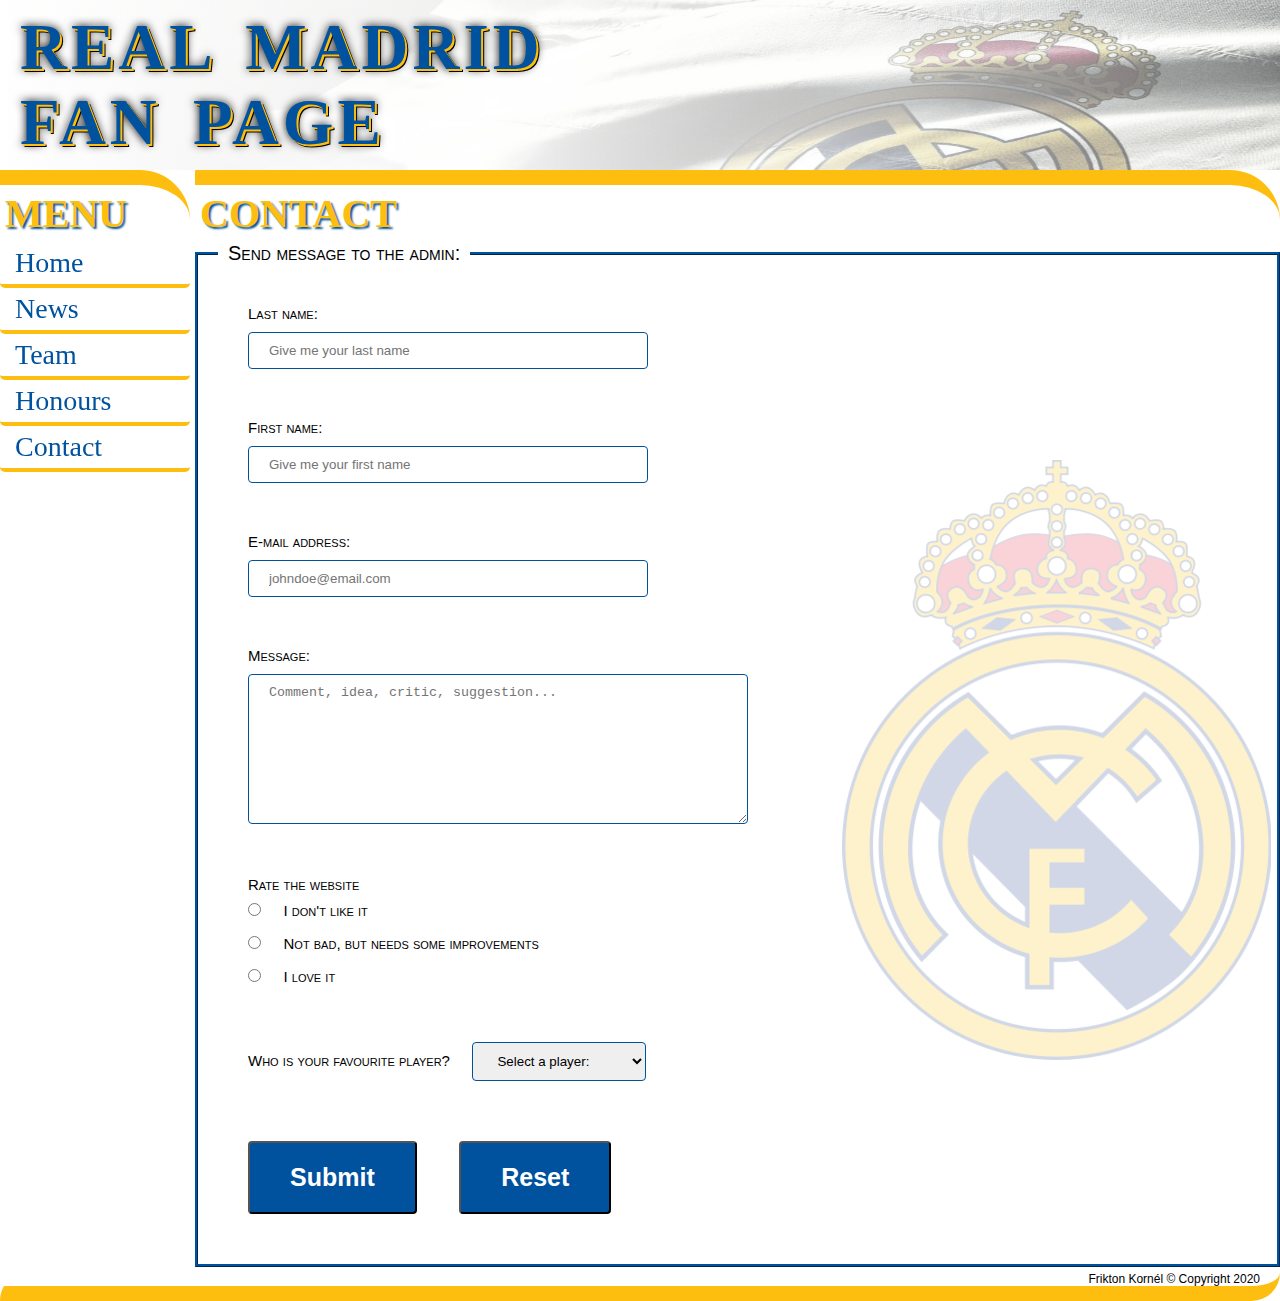
<file: contact.html>
<!DOCTYPE html>
<html lang="en">
<head>
    <meta charset="UTF-8">
    <meta name="viewport" content="width=device-width, initial-scale=1.0">
    <link rel="stylesheet" href="./css/styles.css">
    <link rel="stylesheet" media="screen" href="https://fontlibrary.org/face/beon" type="text/css"/>
    <title>Contact</title>
</head>
<body>
    <header class="mainhead">
        <h1>Real Madrid
            Fan Page</h1>
        
        <nav class="hamburger">
            <div id="menuToggle"> 
                <!--hidden checkbox-->
                <input id="toggle" name="Toggle" type="checkbox" />
                <label for="toggle">
                    <span>Menu</span>
                    <!--hamburger icon-->
                    <q></q>
                    <q></q>
                    <q></q>
                </label>
                <ul id="menu">
                    <li><a href="index.html">Home</a></li>
                    <li><a href="index.html#lastnews">News</a></li>
                    <li><a href="team.html">Team</a></li>
                    <li><a href="honours.html">Honours</a></li>
                    <li><a href="contact.html">Contact</a></li>
                </ul>
            </div>
        </nav>
    </header>

    <div class="maincontact">
        
        <nav class="menu">
            <div><h2>Menu</h2></div>
            <div>
            <a href="index.html">Home</a>
            <a href="index.html#lastnews">News</a>
            <a href="team.html">Team</a>
            <a href="honours.html">Honours</a>
            <a href="contact.html">Contact</a>
            </div>
        </nav>

        <div class="contact">
            <h2>Contact</h2>
            <form action="https://formspree.io/moqkgajn" method="POST">
                <fieldset>
                <legend>Send message to the admin:</legend>

                <div>
                    <label for="lastname">Last name:</label><br>
                    <input type="text" id="lastname" name="Lastname" placeholder="Give me your last name" required/>
                </div>
                <div>
                    <label for="firstname">First name:</label><br>
                    <input type="text" id="firstname" name="Firstname" placeholder="Give me your first name" required/>
                </div>
                <div>
                    <label for="email">E-mail address:</label><br>
                    <input type="email" id="email" name="E-mail" placeholder="johndoe@email.com" required/>
                </div>
                <div>
                    <label for="message">Message:</label><br>
                    <textarea id="message" name="Message" placeholder="Comment, idea, critic, suggestion..." required></textarea>
                </div>
                <div>
                    <label>Rate the website</label><br>
                    <input type="radio" id="rate-0" name="Rating" value="0"/>
                    <label for="rate-0">I don't like it</label><br>
                    <input type="radio" id="rate-1" name="Rating" value="1"/>
                    <label for="rate-1">Not bad, but needs some improvements</label><br>
                    <input type="radio" id="rate-2" name="Rating" value="2"/>
                    <label for="rate-2">I love it</label>
                </div>
                <div>
                    <label for="player">Who is your favourite player?</label>
                    <select id="player" name="Favourite">
                        <option value="0" selected>Select a player:</option>
                        <option value="1">Thibaout Courtois</option>
                        <option value="2">Andriy Lunin</option>
                        <option value="3">Daniel Carvajal</option>
                        <option value="4">Eder Militao</option>
                        <option value="5">Sergio Ramos</option>
                        <option value="6">Raphael Varane</option>
                        <option value="7">Nacho</option>
                        <option value="8">Marcelo</option>
                        <option value="9">Alvaro Odriozola</option>
                        <option value="10">Ferland Mendy</option>
                        <option value="11">Toni Kroos</option>
                        <option value="12">Luka Modric</option>
                        <option value="13">Casemiro</option>
                        <option value="14">Frederico Valverde</option>
                        <option value="15">Martin Odegaard</option>
                        <option value="16">Isco</option>
                        <option value="17">Eden Hazard</option>
                        <option value="18">Karim Benzema</option>
                        <option value="19">Marco Asensio</option>
                        <option value="20">Lucas Vazquez</option>
                        <option value="21">Vinicius Junior</option>
                        <option value="22">Mariano Diaz</option>
                        <option value="23">Rodrygo</option>
                        <option value="24">Zinedine Zidane :)</option>
                    </select>
                </div>

                <div>
                    <input type="submit" value="Submit">
                    <input type="reset" value="Reset">
                </div>
            
                </fieldset>
            </form>
        </div> 
    </div>
    <footer>Frikton Kornél &copy; Copyright 2020</footer> 
</body>
</html>
</file>
<file: css/styles.css>
/*reset*/
html {
    font-size: 10px;
    box-sizing: border-box;
    text-rendering: optimizeLegibility;
}
* {
    box-sizing: inherit;
    margin: 0;
    padding: 0;
}
/*ALL PAGE-----------------------------------*/
/*header*/
header {
    display: block;
    background-image: url(../pics/flag2.jpg), linear-gradient(to right, rgb(255, 255, 255, 1), rgba(255,255,255,0.9), 70%, rgba(255,255,255,0.01) 100%);
    background-repeat: no-repeat;
    background-size: 120% 180%;
    background-blend-mode: overlay;
}

h1 {
    text-align: left;
    color:rgba(0,82,159,1);
    font-size: 6.5rem;
    font-family: 'BeonRegular';
    font-weight: bold;
    text-transform: uppercase;
    letter-spacing: 4px;
    word-spacing: 12px;
    text-shadow: 2px 2px 0px rgb(254, 190, 16), 3px 3px 0px rgb(0, 0, 0), 0px 0px 10px rgb(0, 0, 0);
    padding: 10px 20px;
    white-space: pre-line;    
}

h2 {
    color:rgba(254,190,16,1);
    font-size: 4rem;
    font-family: 'BeonRegular';
    font-weight: bold;
    text-transform: uppercase;
    padding: 5px;
    width:100%;
    text-shadow: 2px 2px 2px rgb(0, 82, 152);
}

/*menu*/
.menu {
    grid-area: 1/1/4/2;
}

.menu div:first-of-type {
    border-top: 15px solid rgba(254,190,16,1);
    border-radius: 0px 50px 0px 0px;  
}

.menu div:nth-last-of-type(1) {
    z-index: 1;
    position: sticky;
    top: 0;
    border-radius: 0px 0px 5px 5px;
}

.menu a {
    padding: 5px 15px;
    font-size: 2.8rem;
    color: rgba(0,82,159,1);
    display: block;
    text-decoration: none;
    border-bottom: 4px solid rgba(254,190,16,1);
    border-radius: 5px;
    font-family: 'BeonRegular';
}

.menu a:hover {
    color: rgba(254,190,16,1);
}

/*hamburger menu*/
/*icon*/
#menuToggle label q {
    display: block;
    width: 30px;
    height: 4px;
    margin-bottom: 5px;
    position: relative;
    background: rgba(0,82,159,1);
    border-radius: 3px;  
    z-index: 1;  
    transform-origin: 4px 0px;
    transition: all 0.3s ease;
    quotes: none;
}

#menuToggle label q:first-child {
    transform-origin: 0% 100%;
}
  
#menuToggle label q:nth-child(2) {
    transform-origin: 0% 0%;
}

/*hamburger menu position*/
#menuToggle {
    display: block;
    position: relative;
    left: 20px;  
    z-index: 1;  
    user-select: none;
    width: 90%;
}
  
#menuToggle a {
    text-decoration: none;
    color: rgba(0,82,159,1);
    font-size: 2.4rem;
    font-family: 'BeonRegular';
    transition: color 0.3s ease;
}
  
#menuToggle a:hover {
    color: rgba(254,190,16,1);
}

#menuToggle input:checked + label q {
    background: rgba(254,190,16,1);
}

/*input hiding*/
#menuToggle input {
    display: block;
    width: 30px;
    height: 30px;
    position: absolute;  
    padding: 0;
    cursor: pointer;  
    opacity: 0;
    z-index: 2;
}

#menuToggle label {
    position: relative;
    display: block;
    width: 30px;
    height: 30px;
  }

  #menuToggle label span {
    font-family: 'Beonregular';
    font-size: 2.4rem;
    color: rgb(0, 82, 152);
    text-shadow: 1px 1px 1px rgb(254, 190, 16);

    position: absolute;
    left: 40px;
    top: -5px;
  }

  #menuToggle input:checked ~ label span {
    display: none;
  }

/*menu list*/
#menu {
    position: absolute;
    margin: -40px 0 0 -20px;
    padding-top: 40px;
    background: white;
    opacity: 0.95;
    list-style-type: none;
    left: -100%;
    transition: left 0.3s ease;
    border-top: 5px solid rgb(254, 190, 16);
    border-radius: 1px 50px 5px 5px; 
}

#menu li {
    padding: 5px 15px;
    border-bottom: 3px solid rgb(254, 190, 16);
    border-radius: 5px;
}

#menuToggle input:checked ~ ul {
    left: 0;
  }

/*footer*/
footer {
    display: block;
    font-family: Verdana, Geneva, Tahoma, sans-serif;
    font-size: 1.2rem;
    text-align: right;
    padding-right: 20px;
    border-bottom: 15px solid rgba(254,190,16,1);
    border-radius: 50px 1px;
}

/*INDEX.html-------------------------------------*/
.mainpage {
    display: grid;
    grid-template-columns: 190px auto;
    grid-template-rows: auto;
    grid-gap: 5px;
    
    background-image: url(../pics/main.jpg);
    background-repeat: no-repeat;
    background-attachment: fixed;
    background-size: cover;
}

.mainpage .menu {
    grid-area: 1/1/5/2;
}

.mainpage div {
    background-color: white;
    opacity: 0.95;
}

/*results*/
.results {
    grid-area: 1/3/3/4;
    border-top: 15px solid rgba(254,190,16,1);
    border-radius: 1px 50px 5px;
    padding: 0px 0px 20px 0px;
}

/*results list*/
.results ul {
    font-family: Verdana, Geneva, Tahoma, sans-serif;
    font-size: 1.3rem;
    font-weight: bold;
    padding: 5px;
    list-style-type: none;
    line-height: 1.4;    
}

.results li:first-child {
    text-decoration-line: underline;
    font-size: 1.5rem;
    font-weight: bold;
}

.results ul a:link, 
.results ul a:visited {
    color: rgba(0,82,159,1);
}

.results li {
    font-size: 1.3rem;
    font-weight: lighter;
    padding: 2px;
}

.news {
    grid-area: 1/2/5/3;
    border-top: 15px solid rgba(254,190,16,1);
    border-radius: 1px 50px 5px;
}

/*standings*/
.ligatable {
    grid-area: 3/3/4/4;
    border-top: 15px solid rgba(254,190,16,1);
    border-radius: 1px 50px 5px;
    padding: 0px 0px 20px 0px;
}

.ligatable table {
    font-family: Verdana, Geneva, Tahoma, sans-serif;
    margin: 5px;
    border-collapse: collapse;
}

.ligatable caption {
    font-size: 1.5rem;
    padding: 0px 5px 10px 0px;
    text-align: left;
    text-decoration-line: underline;
    font-weight: bold;
}

.ligatable th {
    font-size: 1.4rem;
    padding: 0px 5px;
    border-bottom: 1px solid black;
}

.ligatable td {
    font-size: 1.3rem;
    text-align: center;
    line-height: 1.8;
}

.ligatable td:first-child, 
.ligatable th:first-child {
    text-align: left;
    padding: 0px 5px 0px 0px;
}

.ligatable tbody tr:hover {
    background-color: rgba(254,190,16,1);
}

/*news*/
h3 {
    font-family: "Lucida Console", Monaco, monospace;
    text-align: left;
    font-size: 2rem;
    font-weight: bold;
    padding: 10px;
    text-decoration-line: underline;
    border-top: 2px ridge rgba(254,190,16,1);
}

h4 {
    font-family: Verdana, Geneva, Tahoma, sans-serif;
    text-align: center;
    font-size: 1.6rem;
    padding: 15px;
    text-decoration-line: underline;
    font-weight: normal;
}

.news p {
    font-family: Verdana, Geneva, Tahoma, sans-serif;
    font-size: 1.3rem;
    text-align: justify;
    padding: 10px;
}

.news p q {
    font-style: italic;
    padding: 20px;
}

/*picture video*/
.photo div,
.video div {
    background-image: none;
    padding: 0px 0px 20px 0px;
}

.photo,
.video div {
    display: flex;
    justify-content: space-evenly;
    flex-wrap: nowrap;
    align-items: center;
    background-image: linear-gradient(white,white);
}

.photo img,
.video video {
    width: 100%;
}

/*HONOURS.html-------------------------------------*/
.mainhonours {
    display: grid;
    grid-template-columns: 190px auto;
    grid-template-rows: auto;
    grid-gap: 5px;

    background-image: url(../pics/trop.jpg);
    background-repeat: no-repeat;
    background-attachment: fixed;
    background-size: cover;
}

.mainhonours div {
    background-color: white;
    opacity: 0.95;
}

.honours {
    grid-area: 1/2/3/3;
    border-top: 15px solid rgba(254,190,16,1);
    border-radius: 1px 50px 5px;

    display: flex;
    flex-wrap: wrap;
    flex-direction: row;
    justify-content: space-around;
    align-items: center;   
}

.honours h3 {
    text-decoration-line: none;
    font-variant: small-caps;
    width: 100%;
    font-size: 3.0rem;
    text-shadow: 2px 2px 2px rgba(254,190,16,0.5);
}

.number {
    font-size: 3.5rem;
    border: 2px solid #fff;
    border-radius: 50%;
    height: 100px;
    width: 100px;
    background-color: rgba(254,190,16,1);
    font-weight: bold;
    font-family: Verdana, Geneva, Tahoma, sans-serif;
    box-shadow: 0 0 0 2px rgba(254,190,16,1);
    text-align: center;
    align-self: center;
    line-height: 95px;
}

.number:hover {
    transition: transform 2s;
    transform: rotateY(1440deg);
    transition-timing-function: ease-out;
}

.honours .year {
    font-family: Verdana, Geneva, Tahoma, sans-serif;
    font-size: 1.8rem;
    text-align: center;
    flex-basis: 500px;
    word-spacing: 20px;
    line-height: 30px;
    padding: 10px 0px;
}

.cup {
    width: 300px;
    padding: 10px 0px;
}

/*TEAM.html-------------------------------------*/
.mainteam {
    display: grid;
    grid-template-columns: 190px auto;
    grid-template-rows: auto;
    grid-gap: 5px;

    background-image: url(../pics/Real-Madrid-Stadium.jpg);
    background-repeat: no-repeat;
    background-attachment: fixed;
    background-size: cover;   
}

.mainteam div {
    background-color: white;
    opacity: 0.95;
}

.team {
    grid-area: 1/2/3/3;
    border-top: 15px solid rgba(254,190,16,1);
    border-radius: 1px 50px 5px;

    display: flex;
    flex-wrap: wrap;
    flex-direction: row;
    justify-content: space-evenly;
}

.team div img {
    width: 240px;
    margin: 20px;
    box-shadow: 10px 10px 4px rgba(0,82,159,1);      
}

.team h3 {
    text-decoration-line: none;
    font-variant: small-caps;
    width: 100%;
    font-size: 3.0rem;
    text-shadow: 2px 2px 2px rgba(254,190,16,0.5);    
}

/*tooltip*/
.tooltip {
    position: relative;
    display: inline-block;
}
  
.tooltip .tooltiptext {
    visibility: hidden;
    width: 120px;
    color: rgba(0,82,159,1);
    background-color: rgba(254,190,16,1);
    text-align: center;
    border-radius: 2px;
    padding: 5px 0;
    position: absolute;
    bottom: 10px;
    left: 50%;
    margin-left: -60px;
    z-index: 1;
    font-family: Verdana, Geneva, Tahoma, sans-serif;
    font-size: 2.0rem;
    font-variant: small-caps;
}

.tooltip:hover .tooltiptext {
    visibility: visible;
}

/*CONTACT.html-------------------------------------*/
.maincontact {
    display: grid;
    grid-template-columns: 190px auto;
    grid-template-rows: auto;
    grid-gap: 5px;      
}

.contact {
    grid-area: 1/2/3/3;
    border-top: 15px solid rgba(254,190,16,1);
    border-radius: 1px 50px 5px;
}

legend {
    font-size: 2rem;
    font-family: Verdana, Geneva, Tahoma, sans-serif;
    font-variant: small-caps;
    padding: 0px 10px;    
}

fieldset {
    border: 3px ridge rgba(0,82,159,1);
    padding: 20px;

    background-image: url(../pics/logo.png);
    background-position-y: center;
    background-position-x: 99%;
    background-repeat: no-repeat;
    background-color: rgba(255,255,255,0.8);
    background-blend-mode: color;
}

.contact label {
    font-size: 1.5rem;
    font-family: Verdana, Geneva, Tahoma, sans-serif;
    font-variant: small-caps;
    padding: 0px 10px;
}

form div {
    padding: 20px;
}

input[type=radio] {
    margin: 10px;
    user-select: none;
}

input[type=text],
input[type=email],
select,
textarea {
    border-radius: 4px;
    padding: 10px 20px;
    border: 1px solid rgba(0,82,159,1);
    margin: 10px;
}

input[type=text],
input[type=email] {
    width: 40%; 
    min-width: 200px;
}

textarea {
    width: 50%;
    height: 150px;
    min-width: 200px;
}

input[type=submit],
input[type=reset] {
    border-radius: 4px;
    padding: 20px 40px;
    background-color: rgba(0,82,159,1);
    color: white;
    font-weight: bold;
    margin: 10px 30px 10px 10px;
    cursor: pointer;
    font-size: 2.5rem;
}

input[type=submit]:hover,
input[type=reset]:hover {
    background-color: rgba(0,82,159,0.7);
}

.logo {
    position: absolute;
    top: 350px;
    left: 600px;
    z-index: -1;
}

.logo img {
    width: 150px;
}

/*MOBIL-Version-------------------------------*/
@media screen and (min-width: 992px) {
    .hamburger {
        display: none;
    }
}
    
@media screen and (max-width: 992px) {
    .menu {
        display: none;
    }

    header {
        position: sticky;
        top: 0;
        z-index: 1;
    }
    
    h1 {
        font-size: 5.0rem;
    }

    .news {
        grid-area: 1/1/5/3;
    }

    .honours {
        grid-area: 1/1/3/3;
    }

    .team {
        grid-area: 1/1/3/3;
    }

    .contact {
        grid-area: 1/1/3/3;
    }
}

@media screen and (max-width: 768px) {
    .team div img {
        width: 180px;
        margin: 10px;   
    }

    .results {
        display: none;
    }

    .ligatable {
        display: none;
    }

    h1 {
        font-size: 4.0rem;
        word-spacing: 6px;
        letter-spacing: 2px;
    }
}
</file>
